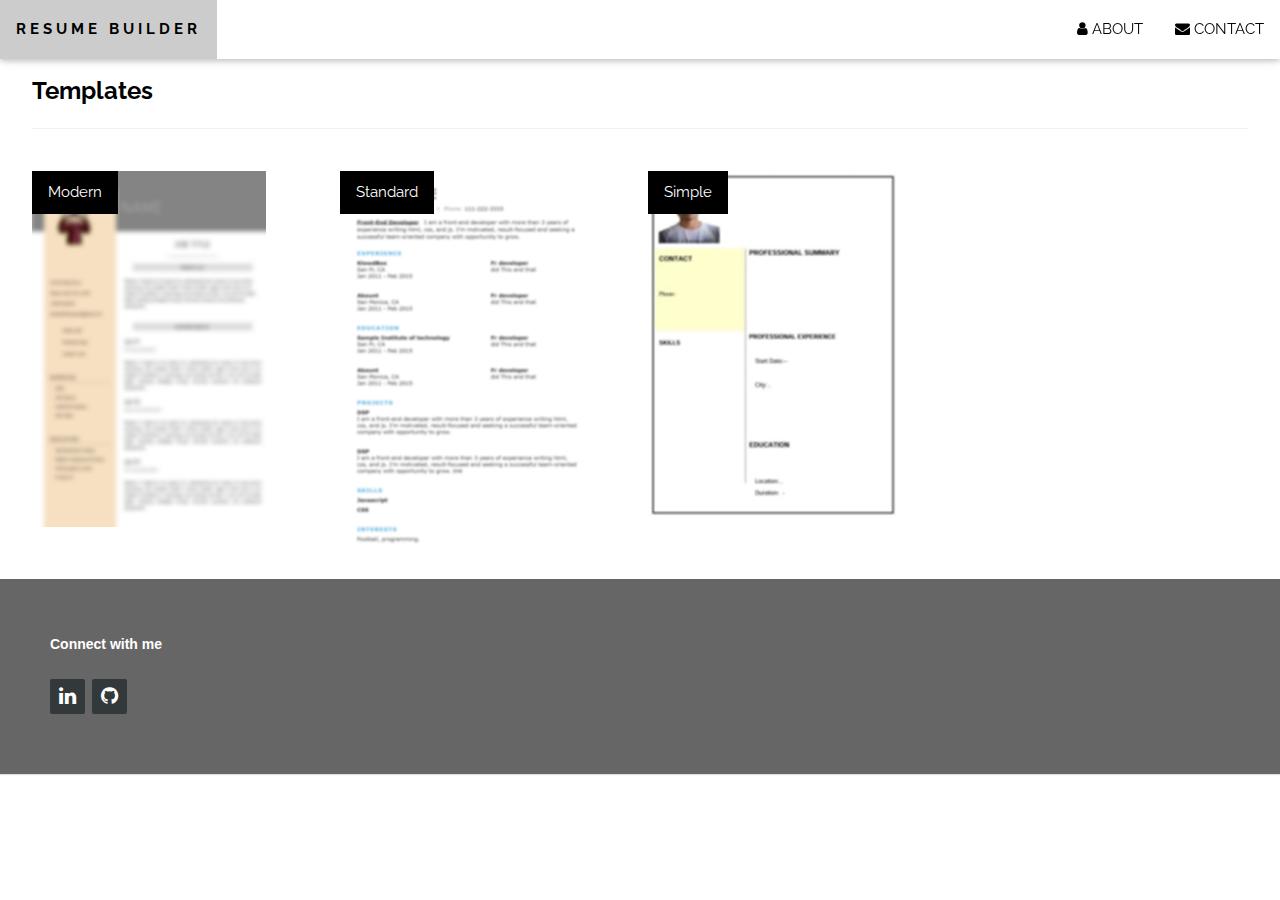
<file: index.html>
<!DOCTYPE html>
<html>
<title>RESUME BUILDER</title>
<meta charset="UTF-8">
<meta name="viewport" content="width=device-width, initial-scale=1">
<link rel="stylesheet" href="https://www.w3schools.com/w3css/4/w3.css">
<link rel="stylesheet" href="https://fonts.googleapis.com/css?family=Raleway">
<link rel="stylesheet" href="https://cdnjs.cloudflare.com/ajax/libs/font-awesome/4.7.0/css/font-awesome.min.css">
<link rel="icon" type="image/png" href="Assets/title.png">
<style>
body,h1,h2,h3,h4,h5,h6 {font-family: "Raleway", sans-serif}

body, html {
  height: 100%;
  line-height: 1.8;
}

p{
  color: brown;
}

h7{
  color: lightseagreen
  
}
	
/* Full height image header */
.bgimg-1 {
  background-position: center;
  background-size: cover;
  background-image: url("Assets/background.jpg");
  min-height: 100%;
}

.w3-bar .w3-button {
  padding: 16px;
}

section {
  width: 100%;
  display: inline-block;
  background: #333;
  height: 50vh;
  text-align: center;
  font-size: 22px;
  font-weight: 700;
  text-decoration: underline;
}

.footer-distributed{
	background: #666;
	box-shadow: 0 1px 1px 0 rgba(0, 0, 0, 0.12);
	box-sizing: border-box;
	width: 100%;
	text-align: left;
	font: bold 16px sans-serif;
	padding: 55px 50px;
}

.footer-distributed .footer-left,
.footer-distributed .footer-center,
.footer-distributed .footer-right{
	display: inline-block;
	vertical-align: top;
}



/* The company logo */

.footer-distributed h3{
	color:  #ffffff;
	font: normal 36px 'Open Sans', cursive;
	margin: 0;
}

.footer-distributed h3 span{
	color:  lightseagreen;
}

/* Footer links */

.footer-distributed .footer-links{
	color:  #ffffff;
	margin: 20px 0 12px;
	padding: 0;
}

.footer-distributed .footer-links a{
	display:inline-block;
	line-height: 1.8;
  font-weight:400;
	text-decoration: none;
	color:  inherit;
}

.footer-distributed .footer-company-name{
	color:  #222;
	font-size: 14px;
	font-weight: normal;
	margin: 0;
}

/* Footer Center */

.footer-distributed .footer-center{
	width: 35%;
}

.footer-distributed .footer-center i{
	background-color:  #33383b;
	color: #ffffff;
	font-size: 25px;
	width: 38px;
	height: 38px;
	border-radius: 50%;
	text-align: center;
	line-height: 42px;
	margin: 10px 15px;
	vertical-align: middle;
}

.footer-distributed .footer-center i.fa-envelope{
	font-size: 17px;
	line-height: 38px;
}

.footer-distributed .footer-center p{
	display: inline-block;
	color: #ffffff;
  font-weight:400;
	vertical-align: middle;
	margin:0;
}

.footer-distributed .footer-center p span{
	display:block;
	font-weight: normal;
	font-size:14px;
	line-height:2;
}

.footer-distributed .footer-center p a{
	color:  lightseagreen;
	text-decoration: none;;
}

.footer-distributed .footer-links a:before {
  content: "|";
  font-weight:300;
  font-size: 20px;
  left: 0;
  color: #fff;
  display: inline-block;
  padding-right: 5px;
}

.footer-distributed .footer-links .link-1:before {
  content: none;
}

/* Footer Right */

.footer-distributed .footer-right{
	width: 20%;
}

.footer-distributed .footer-company-about{
	line-height: 20px;
	color:  #92999f;
	font-size: 13px;
	font-weight: normal;
	margin: 0;
}

.footer-distributed .footer-company-about span{
	display: block;
	color:  #ffffff;
	font-size: 14px;
	font-weight: bold;
	margin-bottom: 20px;
}

.footer-distributed .footer-icons{
	margin-top: 25px;
}

.footer-distributed .footer-icons a{
	display: inline-block;
	width: 35px;
	height: 35px;
	cursor: pointer;
	background-color:  #33383b;
	border-radius: 2px;

	font-size: 20px;
	color: #ffffff;
	text-align: center;
	line-height: 35px;

	margin-right: 3px;
	margin-bottom: 5px;
}

/* If you don't want the footer to be responsive, remove these media queries */

@media (max-width: 880px) {

	.footer-distributed{
		font: bold 14px sans-serif;
	}

	.footer-distributed .footer-left,
	.footer-distributed .footer-center,
	.footer-distributed .footer-right{
		display: block;
		width: 100%;
		margin-bottom: 40px;
		text-align: center;
	}

	.footer-distributed .footer-center i{
		margin-left: 0;
	}

}
</style>
<body>

<!-- Navbar (sit on top) -->
<div class="w3-top">
  <div class="w3-bar w3-white w3-card" id="myNavbar">
    <a href="#home" class="w3-bar-item w3-button w3-wide"><strong>RESUME BUILDER</strong></a>
    <!-- Right-sided navbar links -->
    <div class="w3-right w3-hide-small">
      <a href="#" target="_blank" class="w3-bar-item w3-button"><i class="fa fa-user"></i> ABOUT</a>
      <a href="https://www.gmail.com" target="_blank" class="w3-bar-item w3-button"><i class="fa fa-envelope"></i> CONTACT</a>
      
    </div>

    <a href="javascript:void(0)" class="w3-bar-item w3-button w3-right w3-hide-large w3-hide-medium" onclick="w3_open()">
      <i class="fa fa-bars"></i>
    </a>
  </div>
</div>

<!-- Sidebar on small screens when clicking the menu icon -->
<nav class="w3-sidebar w3-bar-block w3-black w3-card w3-animate-left w3-hide-medium w3-hide-large" style="display:none" id="mySidebar">
  <a href="javascript:void(0)" onclick="w3_close()" class="w3-bar-item w3-button w3-large w3-padding-16">Close ×</a>
  <a href="#" target="_blank" class="w3-bar-item w3-button"><i class="fa fa-user"></i> ABOUT</a>
  <a href="https://www.gmail.com" target="_blank" class="w3-bar-item w3-button"><i class="fa fa-envelope"></i> CONTACT</a>
  
</nav>


  <!-- Float links to the right. Hide them on small screens -->
      <div class="w3-right w3-hide-small">
        <a href="#" target="_blank" class="w3-bar-item w3-button"><i class="fa fa-user"></i> ABOUT</a>
        <a href="https://www.gmail.com" target="_blank" class="w3-bar-item w3-button">CONTACT</a>
      </div>
    </div>
  </div>
  

  <!-- Page content -->
  <div class="w3-content w3-padding" style="max-width:1564px">
    <div class="w3-container w3-padding-32" id="projects">
      <h3 class="w3-border-bottom w3-border-light-grey w3-padding-16"><strong>Templates</strong></h3>
    </div>

    <div class="w3-row-padding">
      <div class="w3-col l3 m6 w3-margin-bottom">
        <div class="w3-display-container">
          <div class="w3-display-topleft w3-black w3-padding">Modern</div>
          <a href="1/index.html" target="_blank">
          <img src="Assets/tp1.png" alt="House" style="width:80%"></a>
        </div>
      </div>
      <div class="w3-col l3 m6 w3-margin-bottom">
        <div class="w3-display-container">
          <a href="2/index.html" target="_blank">
          <div class="w3-display-topleft w3-black w3-padding">Standard</div>
          <img src="Assets/tp2.png" alt="House" style="width:85%"></a>
        </div>
      </div>
      <div class="w3-col l3 m6 w3-margin-bottom">
        <div class="w3-display-container">
          <a href="3/index.html" target="_blank">
          <div class="w3-display-topleft w3-black w3-padding">Simple</div>
          <img src="Assets/tp3.png" alt="House" style="width:85%"></a>
        </div>

      </div>
    </div>   
  </div>
  

  
<footer class="footer-distributed">

			<div class="footer-right">

				<p class="footer-company-about">
					<span>Connect with me</span>
				</p>

				<div class="footer-icons">
	
					<a href="https://www.linkedin.com" target="_blank"><i class="fa fa-linkedin"></i></a>
					<a href="https://github.com" target="_blank"><i class="fa fa-github"></i></a>

				</div>

			</div>

		</footer>

<script>
// Modal Image Gallery
function onClick(element) {
  document.getElementById("img01").src = element.src;
  document.getElementById("modal01").style.display = "block";
  var captionText = document.getElementById("caption");
  captionText.innerHTML = element.alt;
}


// Toggle between showing and hiding the sidebar when clicking the menu icon
var mySidebar = document.getElementById("mySidebar");

function w3_open() {
  if (mySidebar.style.display === 'block') {
    mySidebar.style.display = 'none';
  } else {
    mySidebar.style.display = 'block';
  }
}

// Close the sidebar with the close button
function w3_close() {
    mySidebar.style.display = "none";
}
</script>

</body>
</html>
</file>
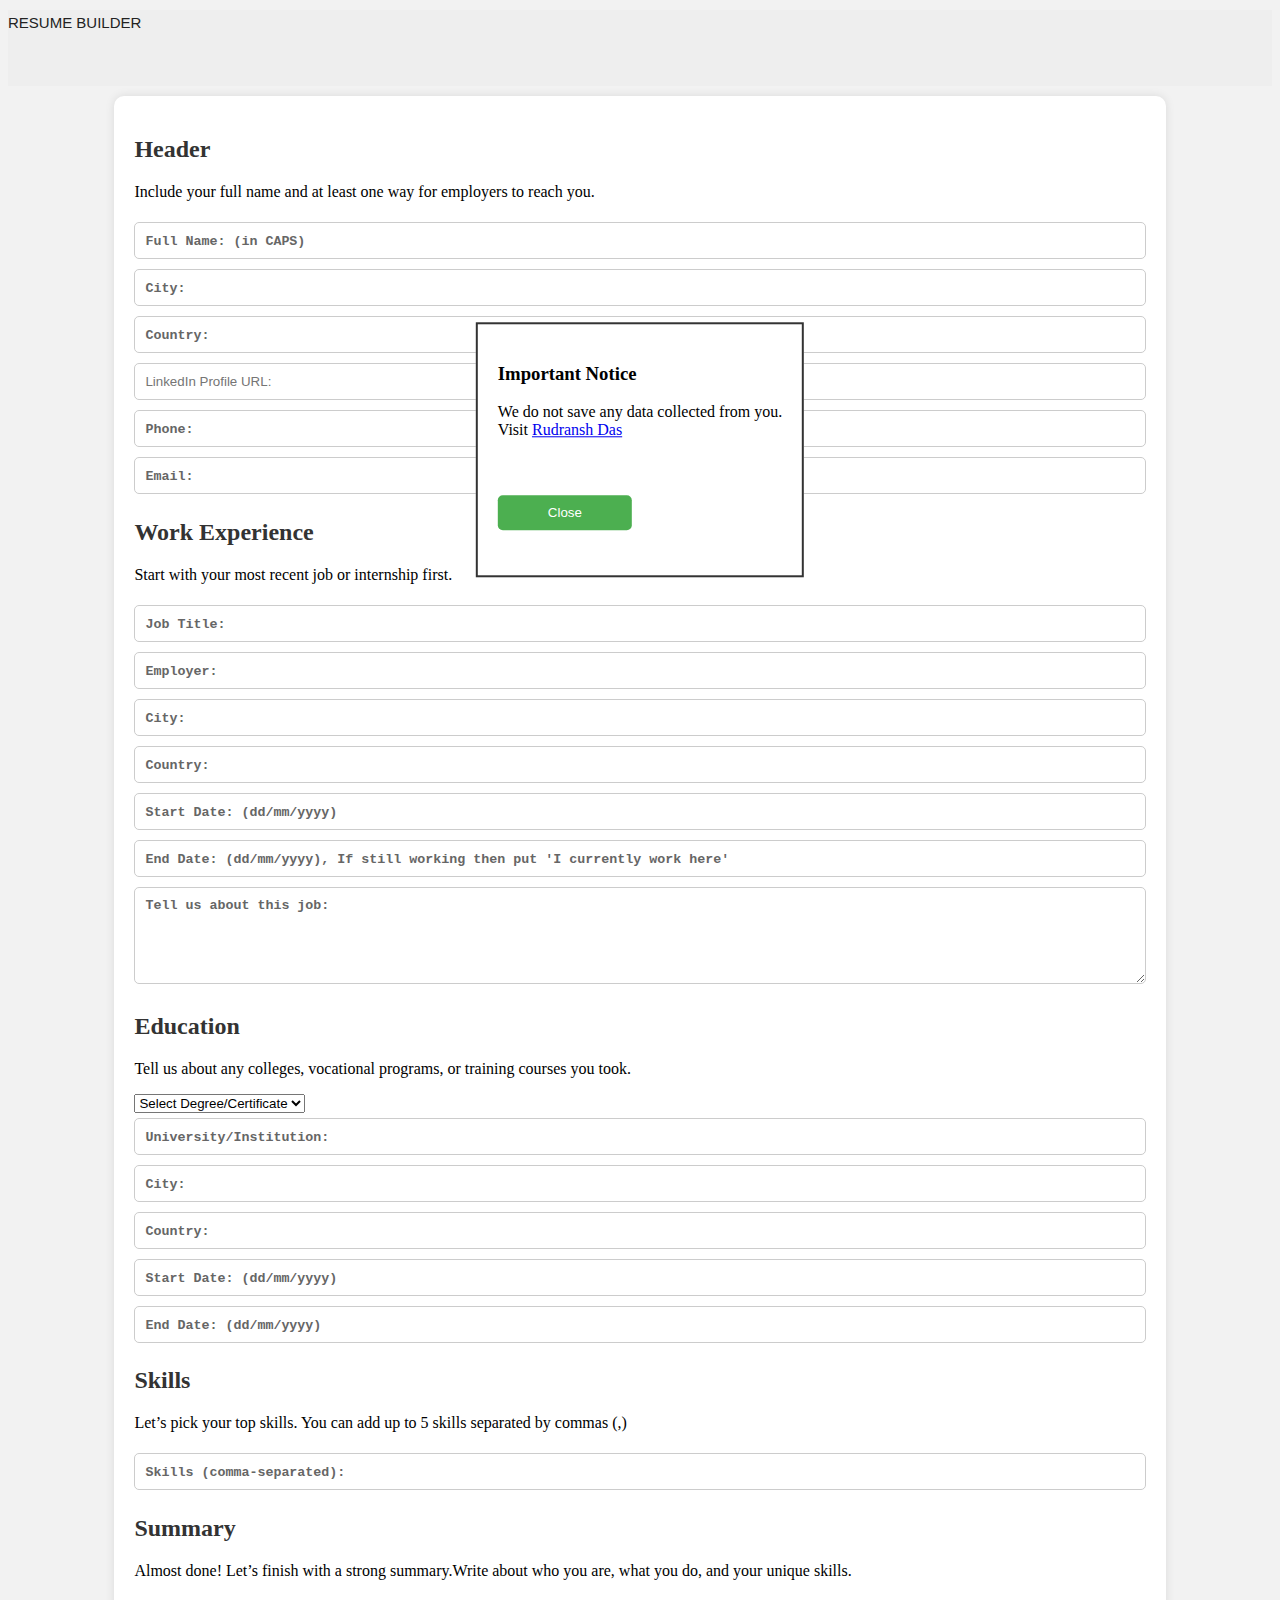
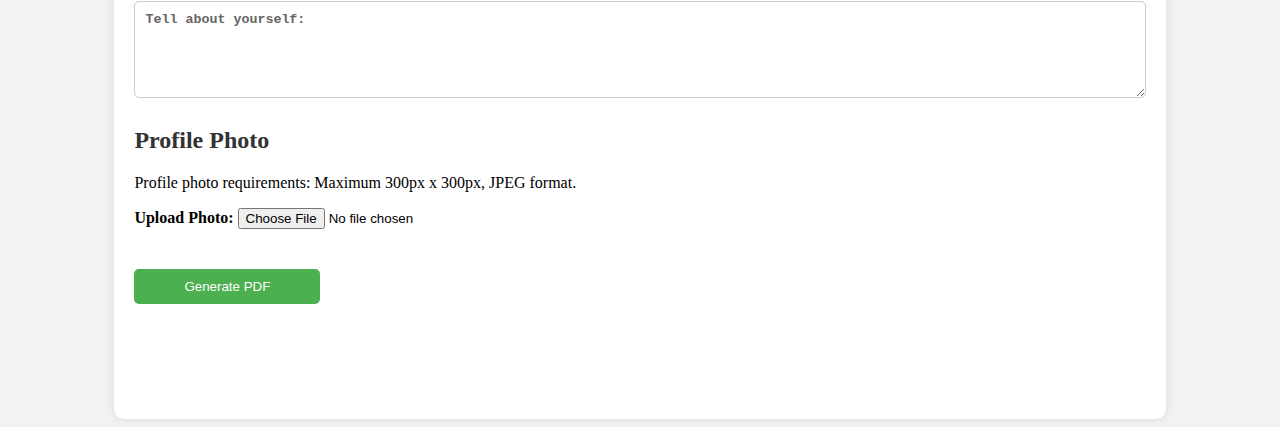
<file: 3/index.html>
<!DOCTYPE html>
<html lang="en">
<head>
  <meta charset="UTF-8">
  <meta name="viewport" content="width=device-width, initial-scale=1.0">
  <script src="jspdf.min.js"></script>
  <script src="script.js"></script>
  <title>Resume Builder</title>
  <link rel="stylesheet" href="styles.css">
</head>
<body>
  <h1 class="title">RESUME BUILDER</h1>

  <div class="container">
    <div id="popup" class="popup">
        <div class="popup-content">
            <h3>Important Notice</h3>
            <p>We do not save any data collected from you.<br>Visit <a href="https:rudransh.rf.gd">Rudransh Das</a></p>
            <button onclick="closePopup()">Close</button>
        </div>
    </div>
    <div class="form-section">
      <h2>Header</h2>
      <p>Include your full name and at least one way for employers to reach you.</p>

      <input type="text" id="name" placeholder="Full Name: (in CAPS)" required>
      <br>
      <input type="text" id="city" placeholder="City:" required>
      <br>
      <input type="text" id="country" placeholder="Country:" required>
      <br>
      <input type="url" id="linkedin" placeholder="LinkedIn Profile URL:" required>
      <br>
      <input type="tel" id="phone" placeholder="Phone:">
      <br>
      <input type="email" id="email" placeholder="Email:" required>
      <br>

      <h2>Work Experience</h2>
      <p>Start with your most recent job or internship first.</p>

      <input type="text" id="job_title" placeholder="Job Title:">
      <br>
      <input type="text" id="employer" placeholder="Employer:">
      <br>
      <input type="text" id="work_city" placeholder="City:">
      <br>
      <input type="text" id="work_country" placeholder="Country:">
      <br>
      <input type="text" id="start_date" placeholder="Start Date: (dd/mm/yyyy)">
      <br>
      <input type="text" id="end_date" placeholder="End Date: (dd/mm/yyyy), If still working then put 'I currently work here'">
      <br>
      <textarea id="summary1" placeholder="Tell us about this job:" rows="5"></textarea>
      <br>
      <h2>Education</h2>
      <p>Tell us about any colleges, vocational programs, or training courses you took.</p>
      <select id="degree">
        <option value="">Select Degree/Certificate</option>
        <option value="High School Diploma">High School Diploma</option>
        <option value="Bachelor's Degree">Bachelor's Degree</option>
        <option value="Master's Degree">Master's Degree</option>
        <option value="Ph.D.">Ph.D.</option>
      </select>
      <br>
      <input type="text" id="university" placeholder="University/Institution:">
      <br>
      <input type="text" id="edu_city" placeholder="City:">
      <br>
      <input type="text" id="edu_country" placeholder="Country:">
      <br>
      <input type="text" id="edu_start_date" placeholder="Start Date: (dd/mm/yyyy)">
      <br>
      <input type="text" id="edu_end_date" placeholder="End Date: (dd/mm/yyyy)">
      <br>

      <h2>Skills</h2>
      <p>Let’s pick your top skills. You can add up to 5 skills separated by commas (,)</p>
      <input type="text" id="skills" placeholder="Skills (comma-separated):">
      <br>
      <h2>Summary</h2>

      <p>Almost done! Let’s finish with a strong summary.Write about who you are, what you do, and your unique skills. </p>
      <textarea id="summary" placeholder="Tell about yourself:" rows="5"></textarea>
      <br>
      <h2>Profile Photo</h2>
      <p>Profile photo requirements: Maximum 300px x 300px, JPEG format.</p></p>
      <label for="photo">Upload Photo:</label>
      <input type="file" id="photo" accept="image/*">
      <br>
      <button type="button" id="generatePDF">Generate PDF</button>
    </div>
  </div>

  <script>
    document.addEventListener('DOMContentLoaded', function() {
      const generatePDFButton = document.getElementById("generatePDF");

      generatePDFButton.addEventListener("click", generatePDF);
    });
  </script>

  <script>
      function showPopup() {
          document.getElementById("popup").style.display = "block";
      }

      // Function to close the popup
      function closePopup() {
          document.getElementById("popup").style.display = "none";
          document.cookie = "popupShown=true; expires=Fri, 31 Dec 9999 23:59:59 GMT; path=/";
      }

      // Check if the popup has been shown before
      function checkPopupCookie() {
          var popupShown = document.cookie.replace(/(?:(?:^|.*;\s*)popupShown\s*\=\s*([^;]*).*$)|^.*$/, "$1");
          if (popupShown !== "true") {
              showPopup();
          }
      }

      window.onload = checkPopupCookie;
  </script>

  



</body>
</html>
</file>
<file: 3/styles.css>
body {
    font-family: Luminari, fantasy;
    background-color: #f2f2f2;
}
.title{
  min-height: 100%;
  background: #eee;
  font-family: "Lato", sans-serif;
  font-weight: 400;
  color: #222;
  font-size: 15px;
  line-height: 26px;
  padding-bottom: 50px;
}
.container {
    width: 80%;
    margin: 0 auto;
    background-color: #fff;
    padding: 20px;
    padding-bottom: 70px;
    border-radius: 10px;
    box-shadow: 0 0 10px rgba(0, 0, 0, 0.1);
}

h1, h2 {
    color: #333;
}

p{
  font-family: Comic Sans MS, Times, serif;
}

.form-section {
    margin-bottom: 20px;
}

label {
    font-weight: bold;
}

input[type="text"],
input[type="tel"],
input[type="email"],
input[type="url"],
textarea {
    width: 100%;
    padding: 10px;
    margin: 5px 0;
    border: 1px solid #ccc;
    border-radius: 5px;
    box-sizing: border-box;
}

input[type="text"]::placeholder,
input[type="tel"]::placeholder,
input[type="email"]::placeholder,
textarea::placeholder {
    color: #666;
    font-weight: bold;
    font-family: Courier New, monospace;
;
}

button {
    background-color: #4CAF50;
    color: white;
    padding: 10px 50px;
    margin-top:40px ;
    margin-bottom: 25px;
    border: none;
    border-radius: 5px;
    cursor: pointer;
}

button:hover {
    background-color: #45a049;
}

.footer {
  position: fixed;
  bottom: 0;
  left: 0;
  width: 100%;
  background-color: #333;
  color: white;
  text-align: center;
  padding: 0px;
}

.popup {
    position: fixed;
    top: 50%;
    left: 50%;
    transform: translate(-50%, -50%);
    background: #fff;
    padding: 20px;
    border: 2px solid #333;
    max-width: 80%;
    z-index: 9999;
    display: none;
}

.popup-content {
    /* Add your styles for popup content */
}

.blur-background {
    filter: blur(4px);
}


@media screen and (max-width: 600px) {
    .container {
        width: 100%;
    }
}
</file>
